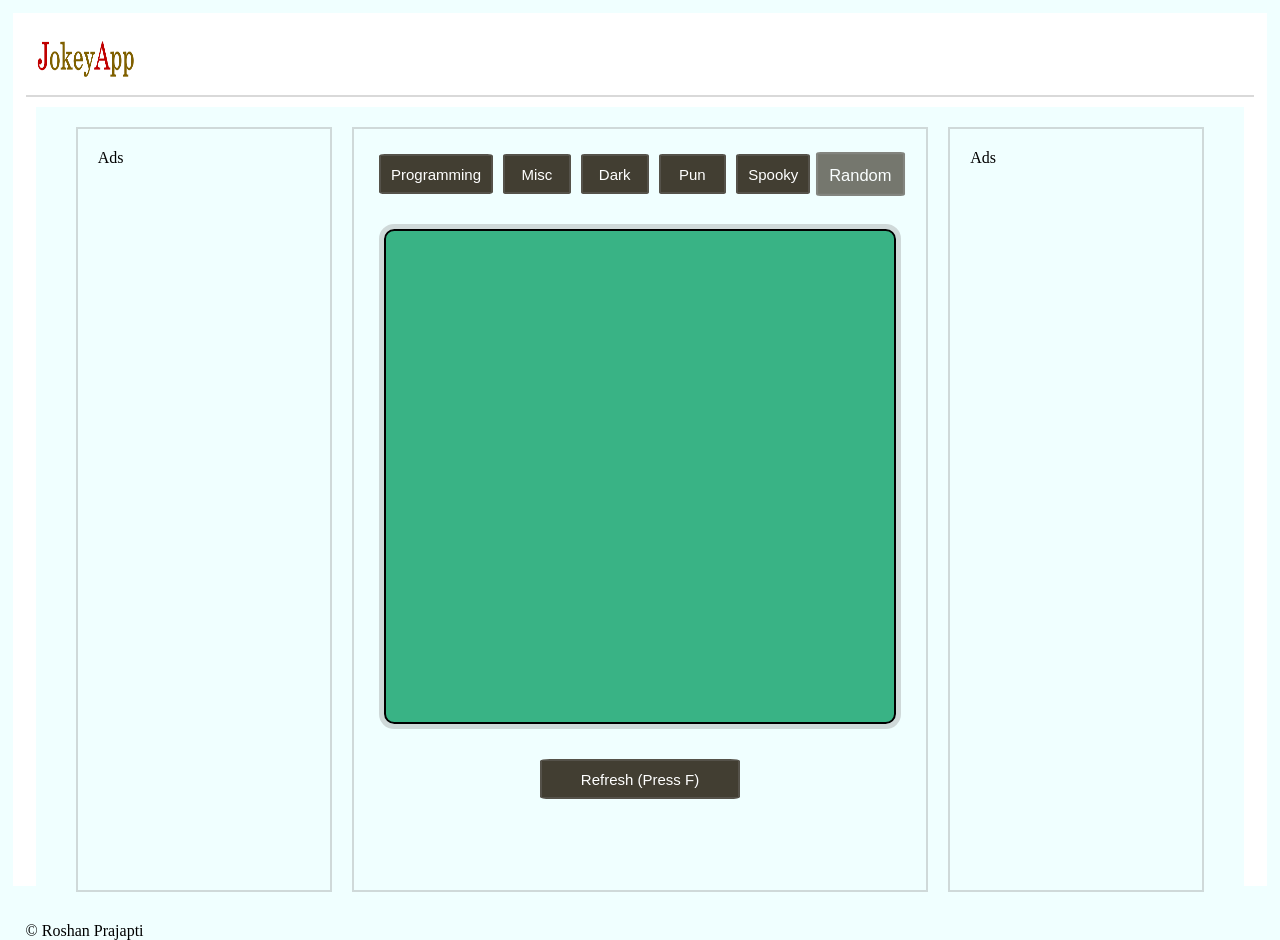
<file: index.htm>
<!DOCTYPE html>
<html lang="en">
	<head>
		<meta charset="UTF-8" />
		<meta http-equiv="X-UA-Compatible" content="IE=edge" />
		<meta name="viewport" content="width=device-width, initial-scale=1.0" />
		<title>JokeyApp</title>
        <link rel="stylesheet" href="CSS/mainIndex.css">
        <script defer src="JAVASCRIPT/main.js"></script>
	<body>
        <div class="container">
            <header class="header">
                <a href="index.htm"><img class="MainLogo" src="Assets/Capture.PNG" alt="JokeyApp"></a>
            </header>
           <div class="section">
            <div  id="section--1">Ads</div>
            <div  id="section--2">
                <div class="buttons-set">
                    <button type="button" class="buttons-decor" id="Programming" value="Programming">Programming</button>
                    <button type="button" class="buttons-decor" id ="Misc" value="Misc">Misc</button>
                    <button type="button" class="buttons-decor" id="Dark" value="Dark">Dark</button>
                    <button type="button" class="buttons-decor" id="Pun" value="Pun">Pun</button>
                    <button type="button" class="buttons-decor" id="Spooky" value="Spooky">Spooky</button>
                    <button type="button" class="buttons-decor buttonsSelected" id="Random" value="Any">Random</button>
                </div>
                <div id="jokeScreen"></div>
                <div class="buttons-set">
                    <button type="button" id="referseJoke" value="Refresh">Refresh (Press F)</button>
                </div>
            </div>
            <div  id="section--3">Ads</div>
           </div>
            <footer>&copy; Roshan Prajapti</footer>
        </div>
    </body>
</html>
</file>
<file: CSS/mainIndex.css>
:root {
	--color-primary: azure;
	--color-secondary: #ffffff;
	--color-tertiary: rgb(128, 128, 128, 0.3);
	--color-secondary-darker: #423e32;

	--color-primary-darker: #4bbb7d;
	--color-tertiary-darker: #fd424b;
	--color-primary-opacity: #5ec5763a;
	--color-secondary-opacity: #ffcd0331;
	--color-tertiary-opacity: #ff58602d;
	--gradient-primary: linear-gradient(to top left, #39b385, #9be15d);
	--gradient-secondary: linear-gradient(to top left, #ffb003, #ffcb03);
}

* {
	margin: 0;
	padding: 0;
	box-sizing: border-box;
}
body {
	background-color: var(--color-primary);
}

.container {
	margin: 1%;
	padding: 1%;
	height: 97vh;
	background-color: var(--color-secondary);
}
.header {
	padding: 10px;
	border-bottom: 2px solid var(--color-tertiary);
}
.MainLogo {
	width: 100px;
	height: 5vh;
}
.section {
	background-color: var(--color-primary);
	padding: 20px;
	margin: 10px;
	display: flex;
	flex-direction: row;
	justify-content: space-evenly;
	align-items: center;
}
#section--1,
#section--3 {
	width: 20vw;
	height: 85vh;
	border: 2px solid var(--color-tertiary);
	padding: 20px;
}
#section--2 {
	width: 45vw;
	height: 85vh;
	border: 2px solid var(--color-tertiary);
	padding: 20px;
}

.buttons-set {
	display: flex;
	flex-direction: row;
	justify-content: center;
	align-items: center;
}
.buttons-decor {
	width: 120px;
	height: 40px;
	margin: 5px;
	padding: 10px;
	background-color: var(--color-secondary-darker);
	border: 2px solid var(--color-tertiary);
	border-radius: 5%;
	font-size: 15px;
	color: #ffffff;
}

#jokeScreen {
	width: 40vw;
	height: 55vh;
	margin: 30px 10px;
	padding: 5px;
	background-color: #39b385;
	text-align: center;
	font-size: 2rem;
	display: flex;
	justify-content: center;
	align-items: center;
	border: 2px solid black;
	border-radius: 2%;
	overflow: auto;
	outline: 5px solid var(--color-tertiary);
}

#referseJoke {
	width: 200px;
	height: 40px;
	margin: 5px;
	padding: 10px;
	background-color: var(--color-secondary-darker);
	border: 2px solid var(--color-tertiary);
	border-radius: 5%;
	font-size: 15px;
	color: #ffffff;
}
button:hover {
	opacity: 0.5;
}

.buttonsSelected {
	opacity: 0.7;
	transform: scaleY(1.1) scalex(1.1);
}
</file>
